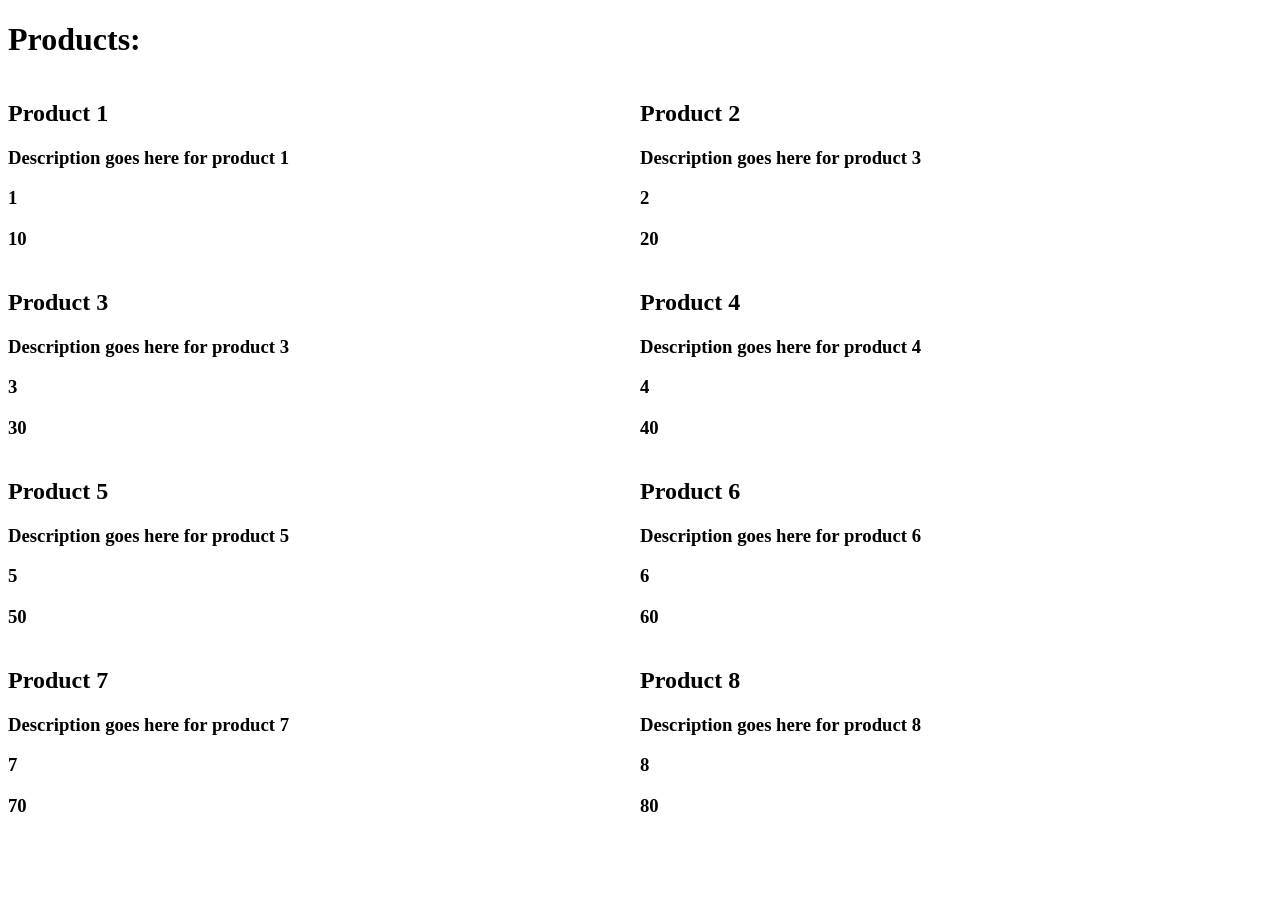
<file: index.html>
<!DOCTYPE html>
<html>
    <head>
        <link rel="stylesheet" href="style.css">
    </head>

    <body>
        <main>
            <h1>Products:</h1>
            <div id="error-display"></div>
            <div id="product-grid"></div>
        </main>
    </body>

    <script src="script.js">

    </script>
</html>
</file>
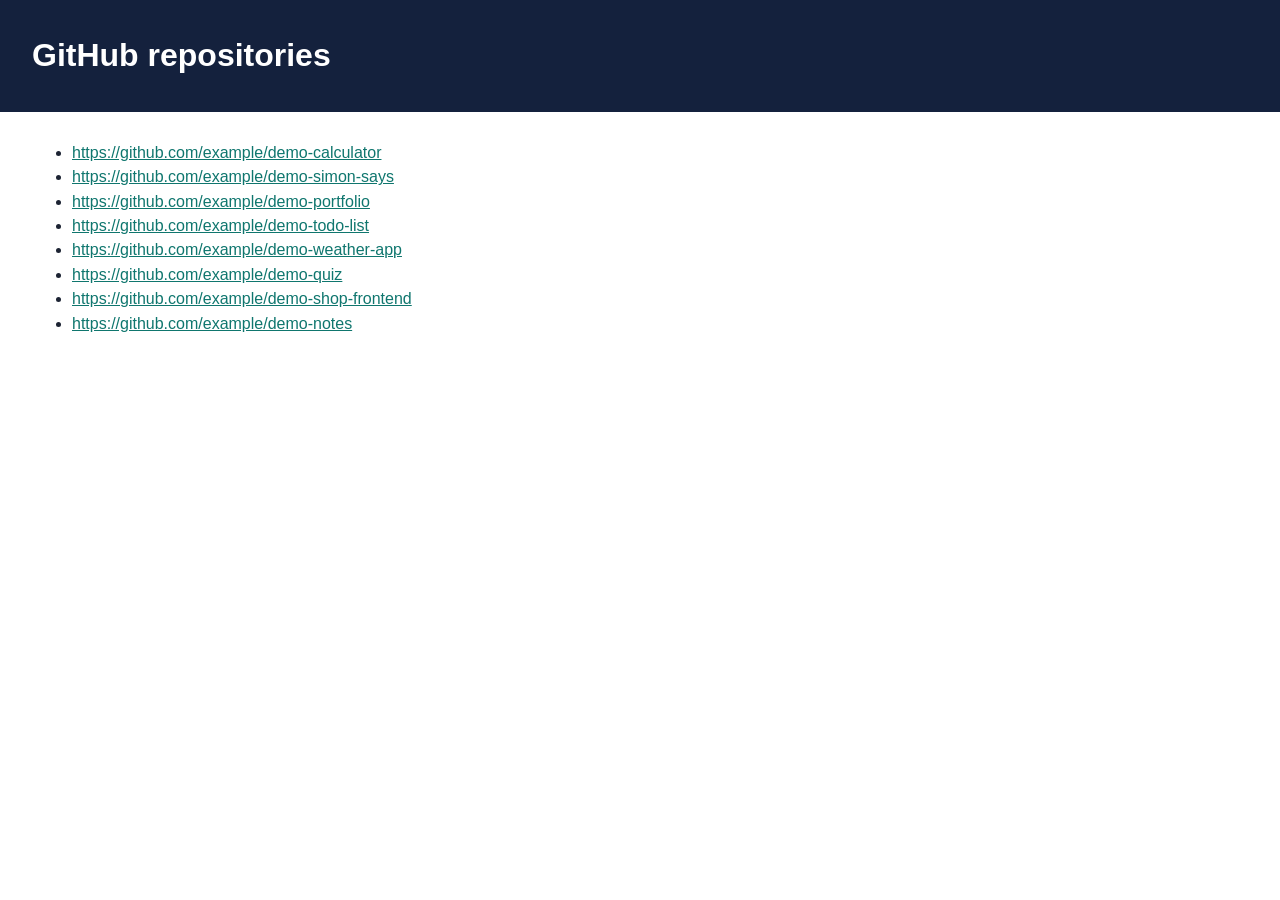
<file: Documents/Weeks/Week1/Backend-Resources/task1-starter/index.html>
<!DOCTYPE html>
<html lang="en">
<head>
  <meta charset="UTF-8">
  <meta name="viewport" content="width=device-width, initial-scale=1">
  <title>GitHub repositories</title>
  <link rel="stylesheet" href="style.css">
</head>
<body>
  <header><h1>GitHub repositories</h1></header>
  <main>
    <ul id="repos" aria-live="polite"></ul>
  </main>
  <script src="script.js"></script>
</body>
</html>
</file>
<file: style.css>
#product-grid {
    width: 100%;
    height: 100%;
    display: grid;
    grid-template-columns: 50% 50%;
    grid-template-rows: auto;
}
</file>
<file: Documents/Weeks/Week1/Backend-Resources/task1-starter/style.css>
body { font-family: Arial, sans-serif; margin: 0; color: #1c2333; }
header { background: #14213d; color: #ffffff; padding: 1rem 2rem; }
main { padding: 1rem 2rem; max-width: 720px; }
li { margin: 0.4rem 0; }
a { color: #0f766e; }
</file>
